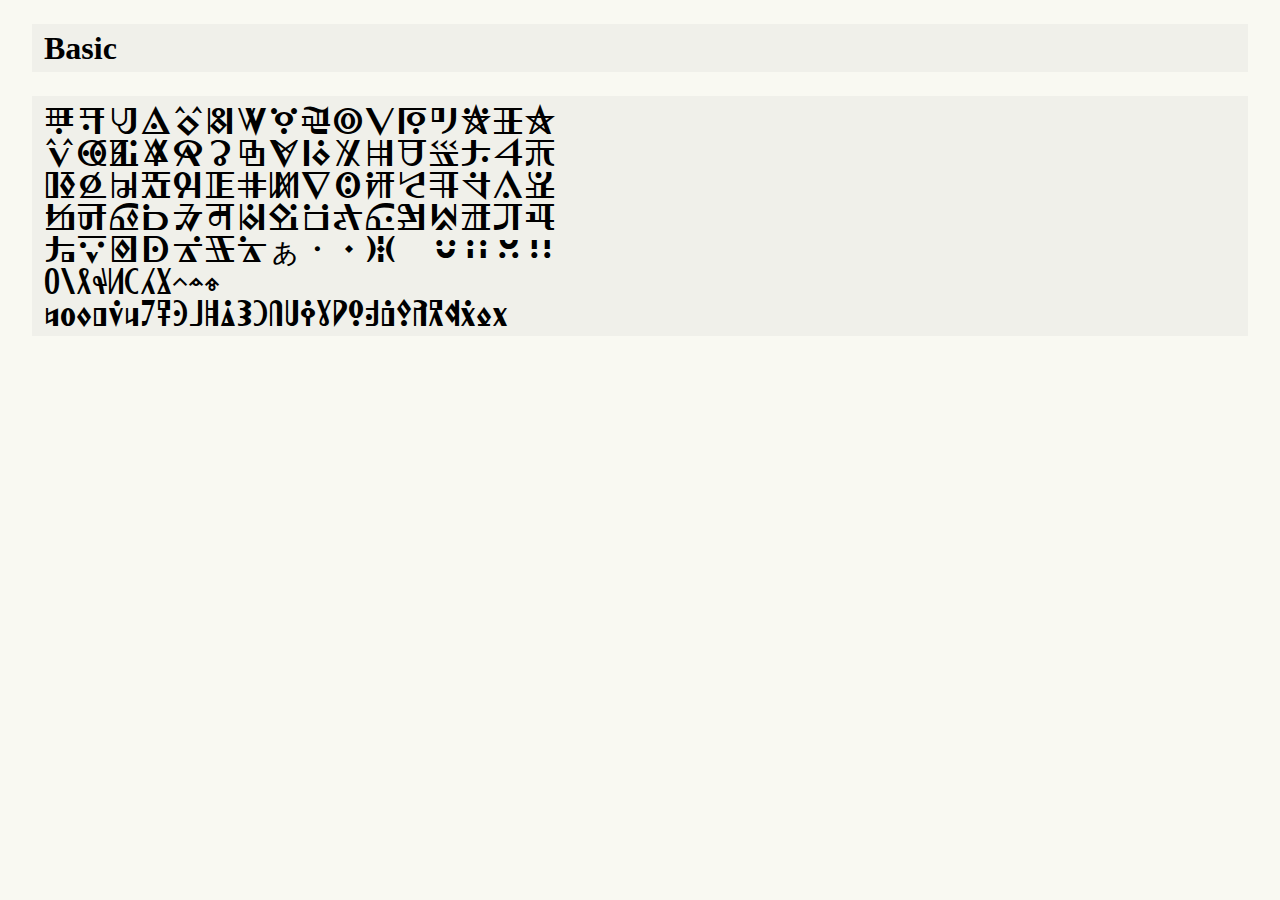
<file: index.htm>
﻿<!DOCTYPE html>
<html>
<head>
	<meta charset="utf-8">
	<link rel="stylesheet" type="text/css" href="./style.css">
	<title>Lintw Font</title>
</head>
<body>

	<h1>Basic<h1>
	<p class="lintwese basic">
		りらづされぐつげかどずにですこと<br />
		ためまもそべひぬせをはぢぱけてち<br />
		ねじのやみえぎざぴおぶきゆんあぷ<br />
		がしびばふるぼぺよなくぞむだぜご<br />
		へぽほわうろいぁ・点！　朝昼夕夜<br />
		01234567+*^ 　　<br />
		ŵauoiejĵŝĉszchrlwgkqtdbpfvnmy 　<br />
	</p>

	<!-- まだ作ってません -->
	<!-- <h1>UltraBold<h1>
	<p class="lintwese ultrabold">
		りらづされぐつげかどずにですこと<br />
		ためまもそべひぬせをはぢぱけてち<br />
		ねじのやみえぎざぴおぶきゆんあぷ<br />
		がしびばふるぼぺよなくぞむだぜご<br />
		へぽほわうろいぁ・点！　朝昼夕夜<br />
		01234567+*^ 　　<br />
		ŵauoiejĵŝĉszchrlwgkqtdbpfvnmy 　<br />
	</p>
	-->
</body>
</html>
</file>
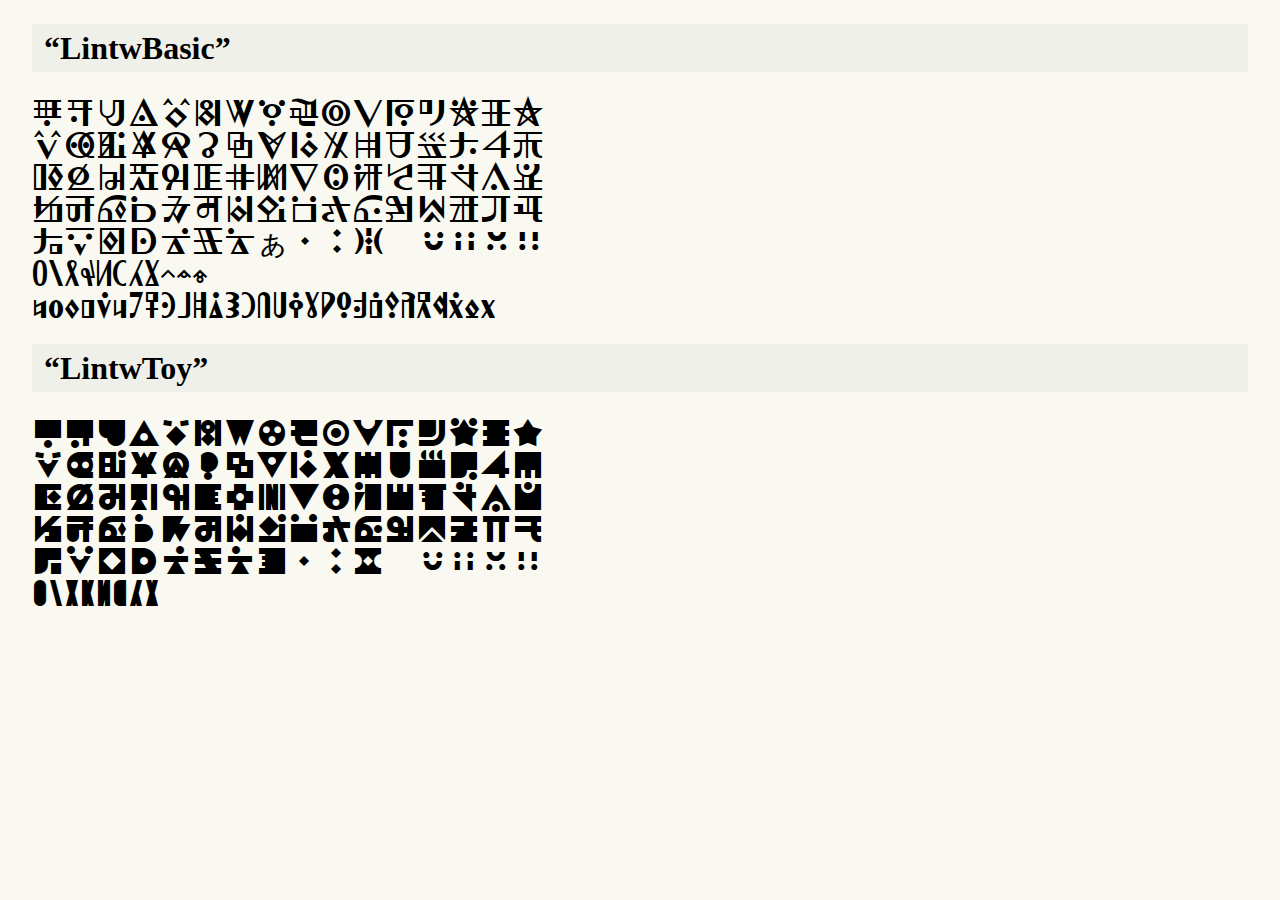
<file: index.html>
﻿<!DOCTYPE html>
<html>
<head>
	<meta charset="utf-8">
	<link rel="stylesheet" type="text/css" href="./style.css">
	<title>Lintwese Fonts</title>
</head>
<body>

	<h1>“LintwBasic”</h1>
	<p class="lintwese basic">
		りらづされぐつげかどずにですこと<br />
		ためまもそべひぬせをはぢぱけてち<br />
		ねじのやみえぎざぴおぶきゆんあぷ<br />
		がしびばふるぼぺよなくぞむだぜご<br />
		へぽほわうろいぁ点：！　朝昼夕夜<br />
		01234567+*^ 　　                <br />
		ŵauoiejĵŝĉszchrlwgkqtdbpfvnmy 　<br />
	</p>

	<h1>“LintwToy”</h1>
	<p class="lintwese toy">
		りらづされぐつげかどずにですこと<br />
		ためまもそべひぬせをはぢぱけてち<br />
		ねじのやみえぎざぴおぶきゆんあぷ<br />
		がしびばふるぼぺよなくぞむだぜご<br />
		へぽほわうろいぁ点：！　朝昼夕夜<br />
		01234567                    　　<br />
		ŵauoiejĵŝĉszchrlwgkqtdbpfvnmy 　<br />
	</p>
	
</body>
</html>
</file>
<file: style.css>
﻿@charset "utf-8";

@font-face {

    font-family : "LintwBasicWeb";
    src: url("LintwBasic/1.20/LintwBasic.woff") format("Woff");
}

@font-face {

    font-family : "LintwToyWeb";
    src: url("LintwToy/1.10/LintwToy.woff") format("Woff");
}

body {

	font-family : "Times New Roman", Serif;
	padding : 0px 24px 24px 24px;
	line-height : 1;
	background-color : #f9f9f2;
}

h1 {

	margin : 24px 0px 24px 0px;
	padding : 0px;
	font-size : 32px;
	padding : 8px 12px;
	background-color : #f0f0ea;
}

p {

	margin : 0px;
	padding : 0px;
}

.lintwese {

	font-size : 32px;
	font-weight : normal;
}

.basic {

	font-family : "LintwBasicWeb";
}

.serif {

	font-family : "LintwSerifWeb";
}

.gothic {

	font-family : "LintwGothicWeb";
}

.toy {

	font-family : "LintwToyWeb";
}
</file>
